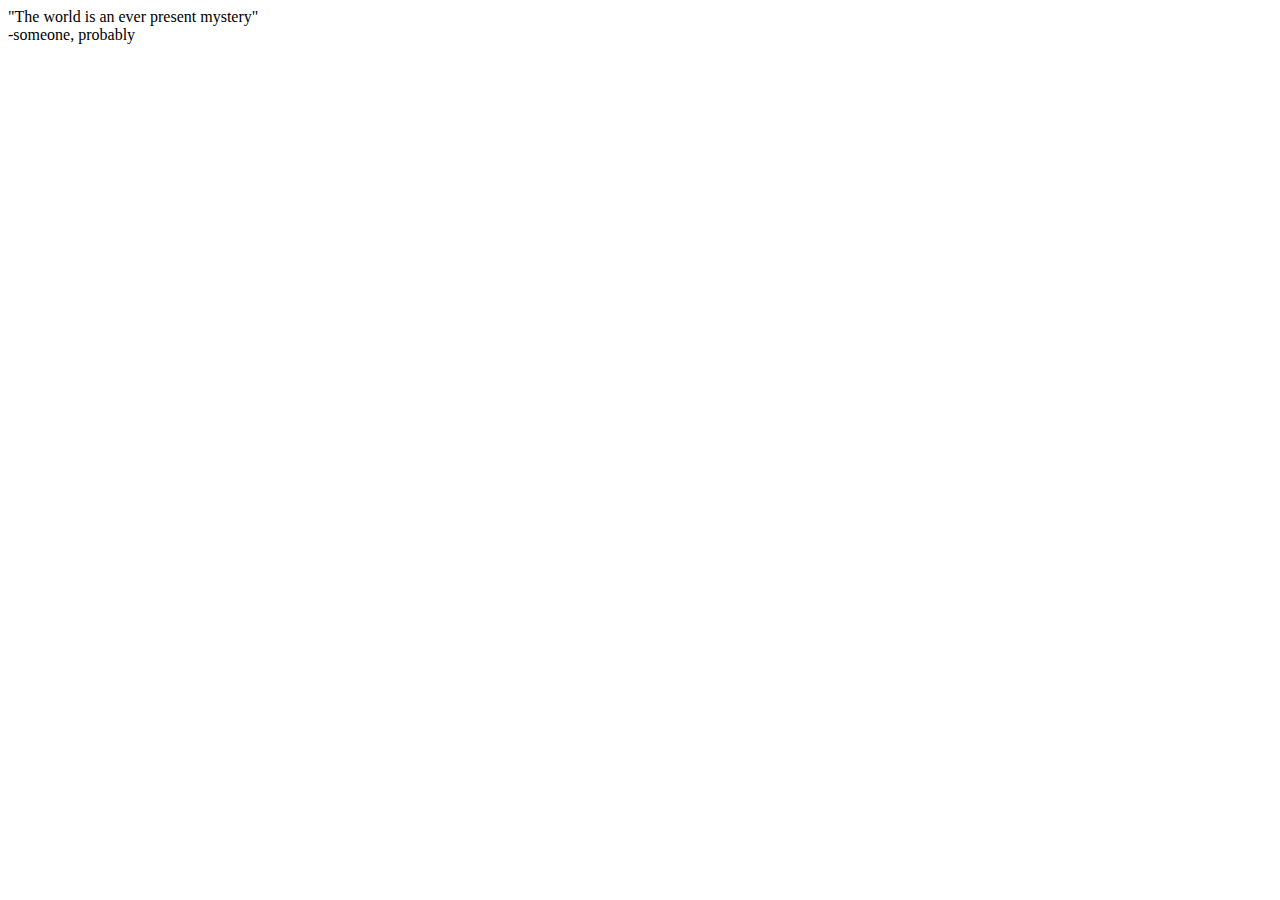
<file: index.html>
<html>
<head>
<meta charset="UTF-8" />
<meta name="viewport" content="width=device-width, initial-scale=1" />
<title>Howdy</title>
</head>

<body>
    "The world is an ever present mystery" <br>
    -someone, probably
</body>
</html>
</file>
